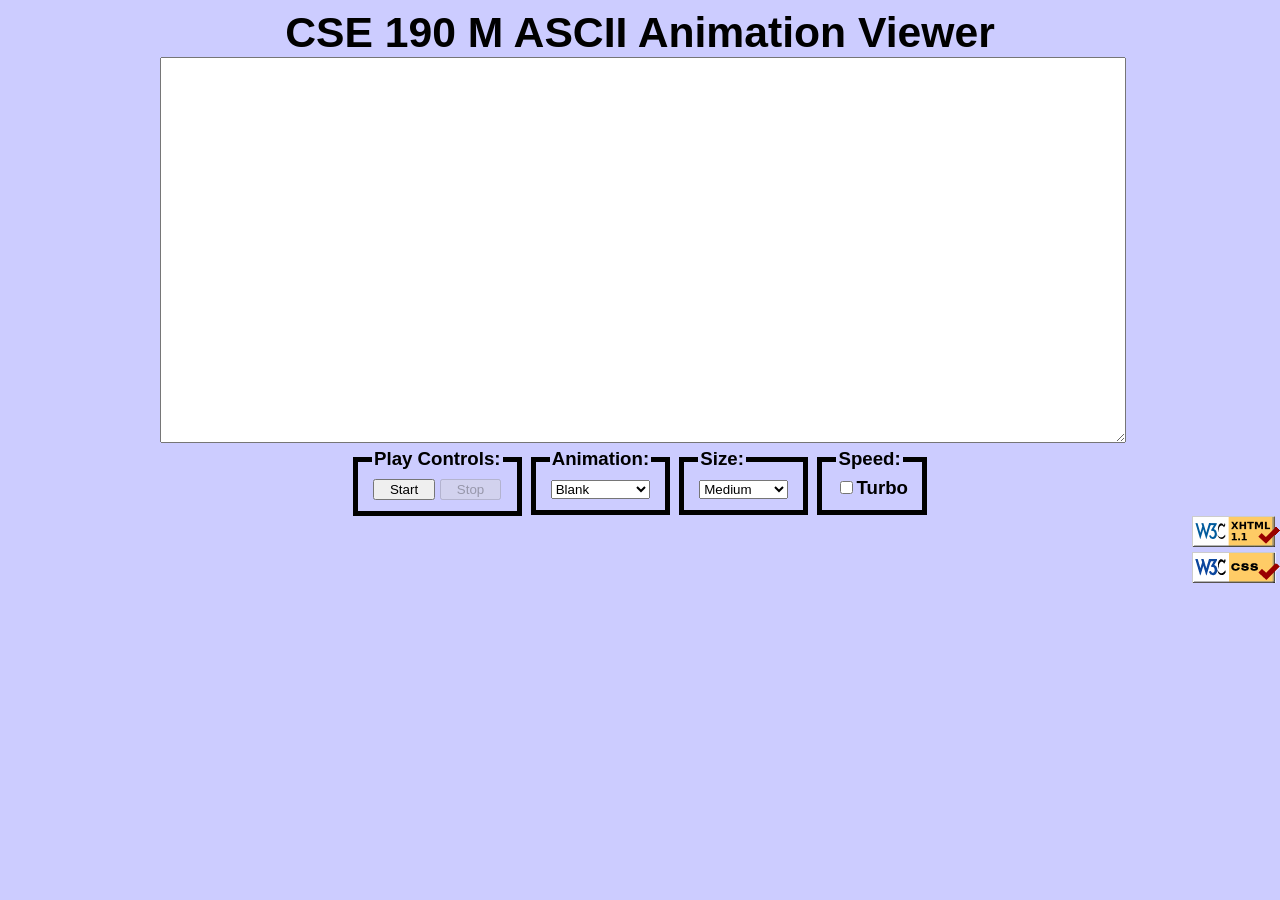
<file: index.html>
<!DOCTYPE html>
<html lang="en">
	
   <head>
	   <meta http-equiv="Content-Type" content="text/html; charset=UTF-8">
		
		<title>ASCIImation</title>
		<meta name="viewport" content="width=device-width, initial-scale=1.0">
		<script src="./js/jquery.min.js"></script>
		<link href="./styles/ascii.css" type="text/css" rel="stylesheet">
		<script src="./js/animations.js"></script>
		<script src="./js/ascii.js"></script>
		
		
    </head>
	
    <body>
        <header>CSE 190 M ASCII Animation Viewer</header>
		<div class="container">
			<textarea id="text-area" cols="80" rows="20"></textarea>
			<fieldset>
				<legend>Play Controls:</legend>
				<button id="start">Start</button>
				<button disabled="disabled" id="stop">Stop</button>
			</fieldset>

			<fieldset>
				<legend>Animation:</legend>
				<select id="animation">
					<option selected="selected" value="Blank">Blank</option>
					<option value="Exercise">Exercise</option>
					<option value="Juggler">Juggler</option>
					<option value="Bike">Bike</option>
					<option value="Dive">Dive</option>
				</select>
			</fieldset>
			<fieldset>
				<legend>Size:</legend>
				<select id="fontsize">
					<option value="7pt">Tiny</option>                                              
					<option value="10pt">Small</option>                        
					<option value="12pt" selected="selected">Medium</option>                                           
					<option value="16pt">Large</option>                        
					<option value="24pt">Extra Large</option>                       
					<option value="32pt">XXL</option>                        
				</select>
			</fieldset>
			<fieldset>
				<legend>Speed:</legend>
				<label><input id="turbo" type="checkbox">Turbo</label>
			</fieldset>
		</div>
        <div id="validate">
            <a href="https://validator.w3.org/nu/?doc=https%3A%2F%2Flileskinder.github.io%2FWAP_Lab10%2F">
                <img src="./images/w3c-xhtml.png" alt="html validator">
            </a><br>
            <a href="https://jigsaw.w3.org/css-validator/validator?uri=https%3A%2F%2Flileskinder.github.io%2FWAP_Lab10%2F&profile=css3svg&usermedium=all&warning=1&vextwarning=&lang=en">
                <img src="./images/w3c-css.png" alt="Valid CSS!"></a><br>
        </div>

    

</body></html>
</file>
<file: styles/ascii.css>
.container
{
    width: 960px;
    margin: 0 auto;
}

#text-area{
	font-family: monospace;
    font-size: 12pt;
	width: 100%;
}

fieldset{
     border: 5px solid black;
     display: inline;
}
legend {
   text-align: left;
}
/* article{
    alignment-adjust: central;
} */
button{
    width: 47%;
}
body{
    font-weight: bold;
    text-align: center;
    margin-left: auto;
    margin-right:auto;
    background-color:#CCCCFF;
    font-family: sans-serif;
    font-size: 14pt;
   
}
header{
    font-size: 32pt;
    font-weight: bold;
    margin:0px;
    
}
select{
    width:98%;
}
#validate{
    right:0px;
    position: fixed;
}
</file>
